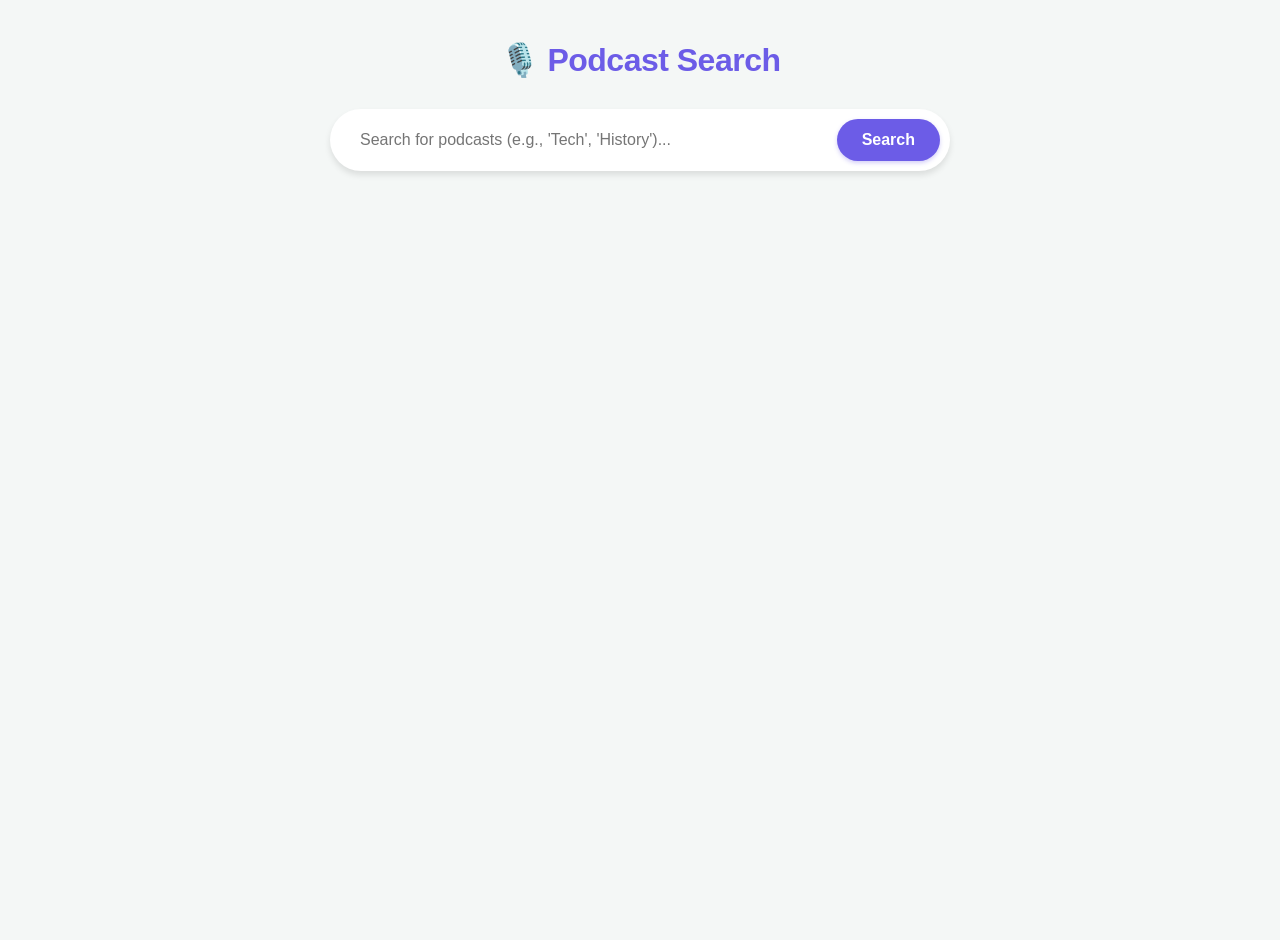
<file: public/search.html>
<!DOCTYPE html>
<html lang="en">
<head>
  <meta charset="UTF-8">
  <meta name="viewport" content="width=device-width, initial-scale=1.0">
  <title>Podcast Search</title>
  <style>
    /* --- Global Styles --- */
    :root {
      --primary-color: #6c5ce7;
      --primary-hover: #5b4bc4;
      --bg-color: #f4f7f6;
      --card-bg: #ffffff;
      --text-color: #2d3436;
      --shadow: 0 4px 6px rgba(0, 0, 0, 0.1);
      --shadow-hover: 0 10px 15px rgba(0, 0, 0, 0.15);
    }

    body {
      font-family: 'Segoe UI', Tahoma, Geneva, Verdana, sans-serif;
      background-color: var(--bg-color);
      color: var(--text-color);
      margin: 0;
      padding: 20px;
      display: flex;
      flex-direction: column;
      align-items: center;
      min-height: 100vh;
    }

    h1 {
      margin-bottom: 30px;
      color: var(--primary-color);
      font-weight: 700;
      letter-spacing: -0.5px;
    }

    /* --- Search Container --- */
    .search-container {
      display: flex;
      gap: 10px;
      width: 100%;
      max-width: 600px;
      margin-bottom: 40px;
      background: var(--card-bg);
      padding: 10px;
      border-radius: 50px;
      box-shadow: var(--shadow);
    }

    input[type="text"] {
      flex: 1;
      border: none;
      outline: none;
      padding: 12px 20px;
      font-size: 16px;
      border-radius: 50px;
      background: transparent;
    }

    input[type="text"]:focus {
      background: #fafafa;
    }

    button {
      background-color: var(--primary-color);
      color: white;
      border: none;
      padding: 12px 25px;
      font-size: 16px;
      font-weight: 600;
      border-radius: 50px;
      cursor: pointer;
      transition: all 0.3s ease;
      box-shadow: 0 2px 4px rgba(108, 92, 231, 0.3);
    }

    button:hover {
      background-color: var(--primary-hover);
      transform: translateY(-2px);
      box-shadow: 0 4px 8px rgba(108, 92, 231, 0.4);
    }

    button:active {
      transform: translateY(0);
    }

    /* --- Results Grid --- */
    #results {
      list-style: none;
      padding: 0;
      margin: 0;
      width: 100%;
      max-width: 1200px;
      display: grid;
      grid-template-columns: repeat(auto-fill, minmax(250px, 1fr));
      gap: 25px;
    }

    /* --- Podcast Card Styling --- */
    #results li {
      background: var(--card-bg);
      border-radius: 15px;
      padding: 20px;
      box-shadow: var(--shadow);
      transition: transform 0.3s ease, box-shadow 0.3s ease;
      display: flex;
      flex-direction: column;
      align-items: center;
      text-align: center;
      overflow: hidden;
    }

    #results li:hover {
      transform: translateY(-5px);
      box-shadow: var(--shadow-hover);
    }

    #results li img {
      width: 100px;
      height: 100px;
      border-radius: 15px;
      object-fit: cover;
      margin-bottom: 15px;
      box-shadow: 0 2px 4px rgba(0,0,0,0.1);
    }

    #results li h3 {
      font-size: 1.1rem;
      margin: 0 0 15px 0;
      line-height: 1.4;
      display: -webkit-box;
      -webkit-line-clamp: 2; /* Limit to 2 lines */
      -webkit-box-orient: vertical;
      overflow: hidden;
      height: 3.2em; /* Fixed height for alignment */
    }

    #results li a {
      margin-top: auto; /* Pushes link to bottom */
      text-decoration: none;
      color: var(--primary-color);
      font-weight: 600;
      padding: 8px 16px;
      border: 2px solid var(--primary-color);
      border-radius: 20px;
      transition: all 0.2s ease;
      font-size: 0.9rem;
    }

    #results li a:hover {
      background-color: var(--primary-color);
      color: white;
    }

    /* Empty state message */
    .no-results {
      grid-column: 1 / -1;
      text-align: center;
      color: #888;
      font-size: 1.2rem;
      margin-top: 20px;
    }
  </style>
</head>
<body>

  <h1>🎙️ Podcast Search</h1>
  
  <div class="search-container">
    <input type="text" id="keywordInput" placeholder="Search for podcasts (e.g., 'Tech', 'History')...">
    <button id="searchButton">Search</button>
  </div>

  <ol id="results"></ol>

  <script>
    async function searchPodcasts(keyword) {
      const searchUrl = `https://itunes.apple.com/search?media=podcast&term=${encodeURIComponent(keyword)}&limit=12`;

      try {
        const response = await fetch(searchUrl);
        const data = await response.json();
        return data.results.map(podcast => ({
          feedUrl: podcast.feedUrl,
          title: podcast.collectionName,
          image: podcast.artworkUrl100
        }));
      } catch (error) {
        console.error('Error searching podcasts:', error);
        return [];
      }
    }

    document.getElementById('searchButton').addEventListener('click', async function() {
      const input = document.getElementById('keywordInput');
      const keyword = input.value;
      const resultsContainer = document.getElementById('results');
      
      resultsContainer.innerHTML = '<li class="no-results">Searching...</li>';

      if (keyword.trim() === '') {
        resultsContainer.innerHTML = '';
        return;
      }

      const podcasts = await searchPodcasts(keyword);
      resultsContainer.innerHTML = '';

      if (podcasts.length === 0) {
        resultsContainer.innerHTML = '<li class="no-results">No podcasts found. Try a different keyword.</li>';
        return;
      }

      podcasts.forEach(podcast => {
        const listItem = document.createElement('li');
        
        const imageElement = document.createElement('img');
        imageElement.src = podcast.image;
        imageElement.alt = podcast.title;
        imageElement.loading = "lazy"; // Performance improvement

        const titleElement = document.createElement('h3');
        titleElement.textContent = podcast.title;
        titleElement.title = podcast.title; // Tooltip for long titles

        const feedLink = document.createElement('a');
        feedLink.href = podcast.feedUrl;
        feedLink.textContent = 'Listen Now';
        feedLink.target = "_blank"; // Open in new tab

        listItem.appendChild(imageElement);
        listItem.appendChild(titleElement);
        listItem.appendChild(feedLink);
        resultsContainer.appendChild(listItem);
      });
    });

    // Allow pressing "Enter" to search
    document.getElementById('keywordInput').addEventListener('keypress', function (e) {
      if (e.key === 'Enter') {
        document.getElementById('searchButton').click();
      }
    });
  </script>
</body>
</html>
</file>
